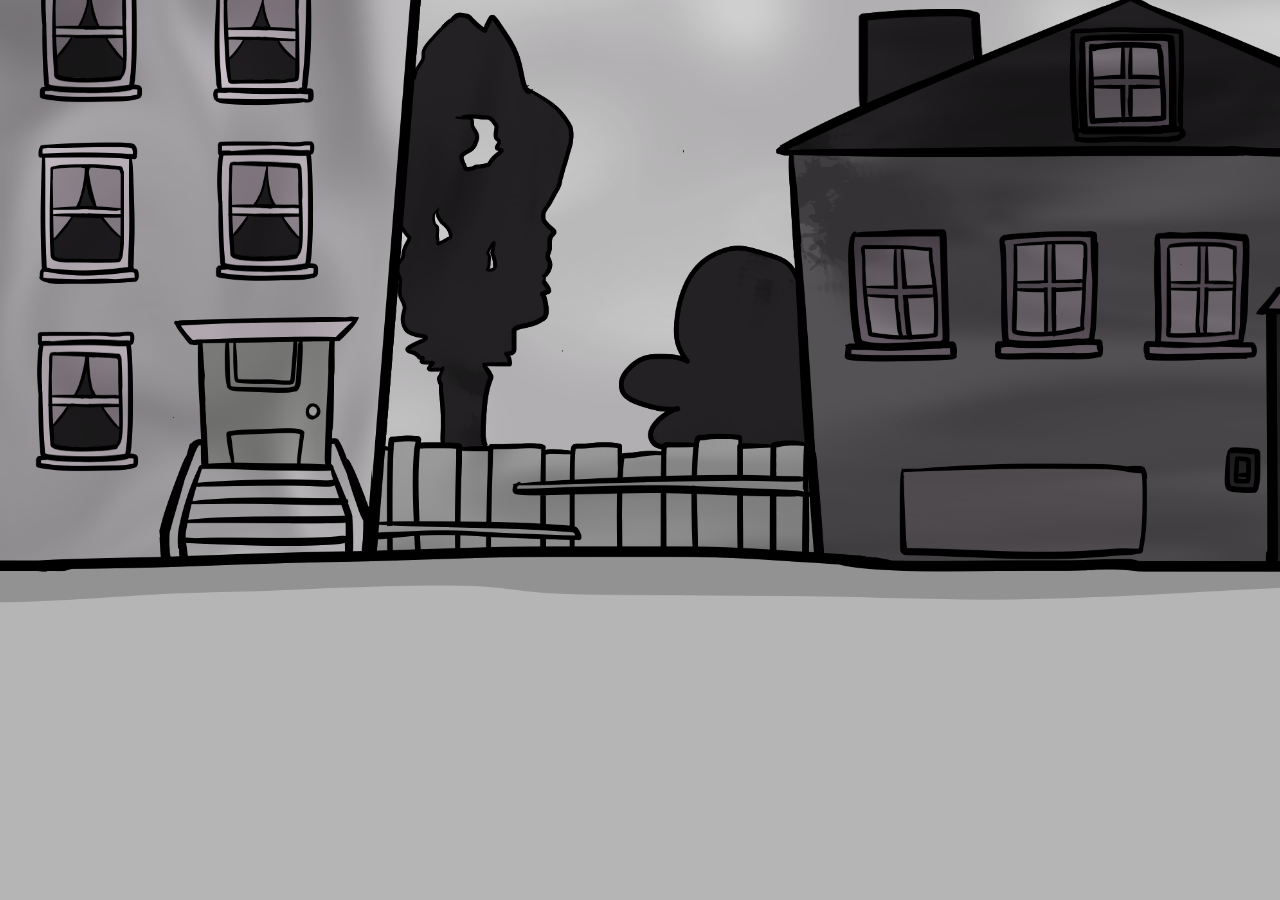
<file: index.html>
<!DOCTYPE html>
<html lang="en">
<head>
  <meta charset="UTF-8">
  <meta name="description" content="A long archive of the magical league team.">
  <meta name="keywords" content="Vs Mouse, Welcome Old, FNF, Friday Night Funkin, Mickey Mouse, Mickey, DJ, Madness Combat, T, Trogrexx, Ulka, Ulkarizers, CrisNonsenseXD, Jara, FNF Mod, FNF Mods, Friday Night Funkin Mod, Nimu, Ibai, Spreen, Dross, Mods, Mod, Archive">
  <meta name="author" content="The Magic League Archive">
  <meta property="og:site_name" content="Magic League Archive" />
  <meta property="og:title" content="Magic League Archive" />
  <meta name="viewport" content="width=device-width, initial-scale=1.0">
  <meta name="twitter:card" content="summary_large_image">
  <meta name="twitter:title" content="Magic League Archive">
  <meta name="twitter:description" content="A long archive of the magical league team.">
  <meta name="twitter:image" content="https://i.postimg.cc/ZnLMSVPJ/image.png">
  <link rel="icon" href="favicon.ico" type="image/x-icon">
  <title>Magic League Archive</title>
  <link rel="stylesheet" href="style.css">
</head>
<body>
  <h1>MAGIC LEAGUE ARCHIVE</h1>
  <p>Browse the archive</p>
<div class="grid">
  <a href="distant-farlands" class="card card-vs-mouse">
    <img src="icons/markus_icon.png" alt="Distant Farlands">
    <p>Distant Farlands</p>
  </a>
  
  <a href="hypothermia-controversy" class="card card-vs-t">
    <img src="icons/t_icon.png" alt="Hypotermia Controversy">
    <p>Hypotermia Controversy</p>
  </a>
  
  <a href="vs-dj" class="card card-vs-dj">
    <img src="icons/dj_icon.png" alt="Vs. DJ">
    <p>Vs. DJ</p>
  </a>
  
  <a href="streamers-funkin-collection" class="card card-vs-nimu">
    <img src="icons/nimu_icon.png" alt="Streamers Funkin' Collection">
    <p>Streamers Funkin' Collection</p>
  </a>
</div>
</body>
</html>
</file>
<file: style.css>
body {
  margin: 0;
  padding: 40px;
  color: #d1d1d1;
  font-family: "Orbitron", sans-serif;
  text-align: center;
  font-size: 20px;
  background-image: url('background.png');
  background-repeat: repeat-x;
  background-size: cover;
  background-position: center;
  background-attachment: fixed;
  animation: scrollBg 60s linear infinite;
}

a.card {
  text-decoration: none;
  color: inherit;
  display: block;
}

@keyframes scrollBg {
  from {
    background-position: 0 50%;
  }
  to {
    background-position: -10000px 50%;
  }
}

h1 {
  display: inline-block;
  opacity: 0;
  animation: fadeIn 1.5s ease-out forwards, floatLoop 3s ease-in-out infinite;
  animation-delay: 0s, 1.5s;
  -webkit-text-stroke-width: 1.38px;
  -webkit-text-stroke-color: black;
}

p {
  opacity: 0;
  animation: fadeIn 1.5s ease-out forwards, floatLoop 3s ease-in-out infinite;
  animation-delay: 0s, 1.5s;
}

@keyframes fadeIn {
  to {
    opacity: 1;
  }
}

@keyframes floatLoop {
  0%   { transform: translateY(0); }
  50%  { transform: translateY(-10px); }
  100% { transform: translateY(0); }
}

.grid {
  display: flex;
  justify-content: center;
  flex-wrap: wrap;
  gap: 20px;
  padding: 40px;
  opacity: 0;
  animation: fadeIn 1.5s ease-out forwards, floatLoop 3s ease-in-out infinite;
  animation-delay: 0s, 1.5s;
}

.card {
  background-color: rgba(0, 0, 0, 0.6);
  border: 2px solid rgb(0, 0, 0);
  color: #d1d1d1;
  font-family: "Orbitron", sans-serif;
  font-size: 24px;
  padding: 20px;
  width: 200px;
  text-align: center;
  transition: transform 0.3s ease;
}

.card img {
  width: 100%;
  height: auto;
  border-radius: 4px;
  margin-bottom: 10px;
}

.card-vs-mouse {
  background-color: rgba(119, 12, 37, 0.6);
  border: 2px solid rgb(255, 42, 93);
}

.card-vs-t {
  background-color: rgba(82, 44, 11, 0.6);
  border: 2px solid rgb(194, 121, 57);
}

.card-vs-dj {
  background-color: rgb(69, 82, 99, 0.6);
  border: 2px solid rgb(200, 213, 230);
}

.card-vs-nimu {
  background-color: rgba(128, 0, 128, 0.6);
  border: 2px solid rgb(255, 0, 255);
}

.card-vs-nimu:hover {
  animation: shakeHard 0.1s infinite;
}

@keyframes shakeHard {
  0%   { transform: translate(0); }
  25%  { transform: translate(-5px, 5px); }
  50%  { transform: translate(5px, -5px); }
  75%  { transform: translate(-5px, -5px); }
  100% { transform: translate(0); }
}

.card-vs-mouse:hover img {
  content: url('icons/markus_icon_hover.png');
}

.card-vs-t:hover img {
  content: url('icons/t_icon_hover.png');
}

.card-vs-dj:hover img {
  content: url('icons/dj_icon_hover.png');
}

.card-vs-nimu:hover img {
  content: url('icons/nimu_icon_hover.png');
}
</file>
